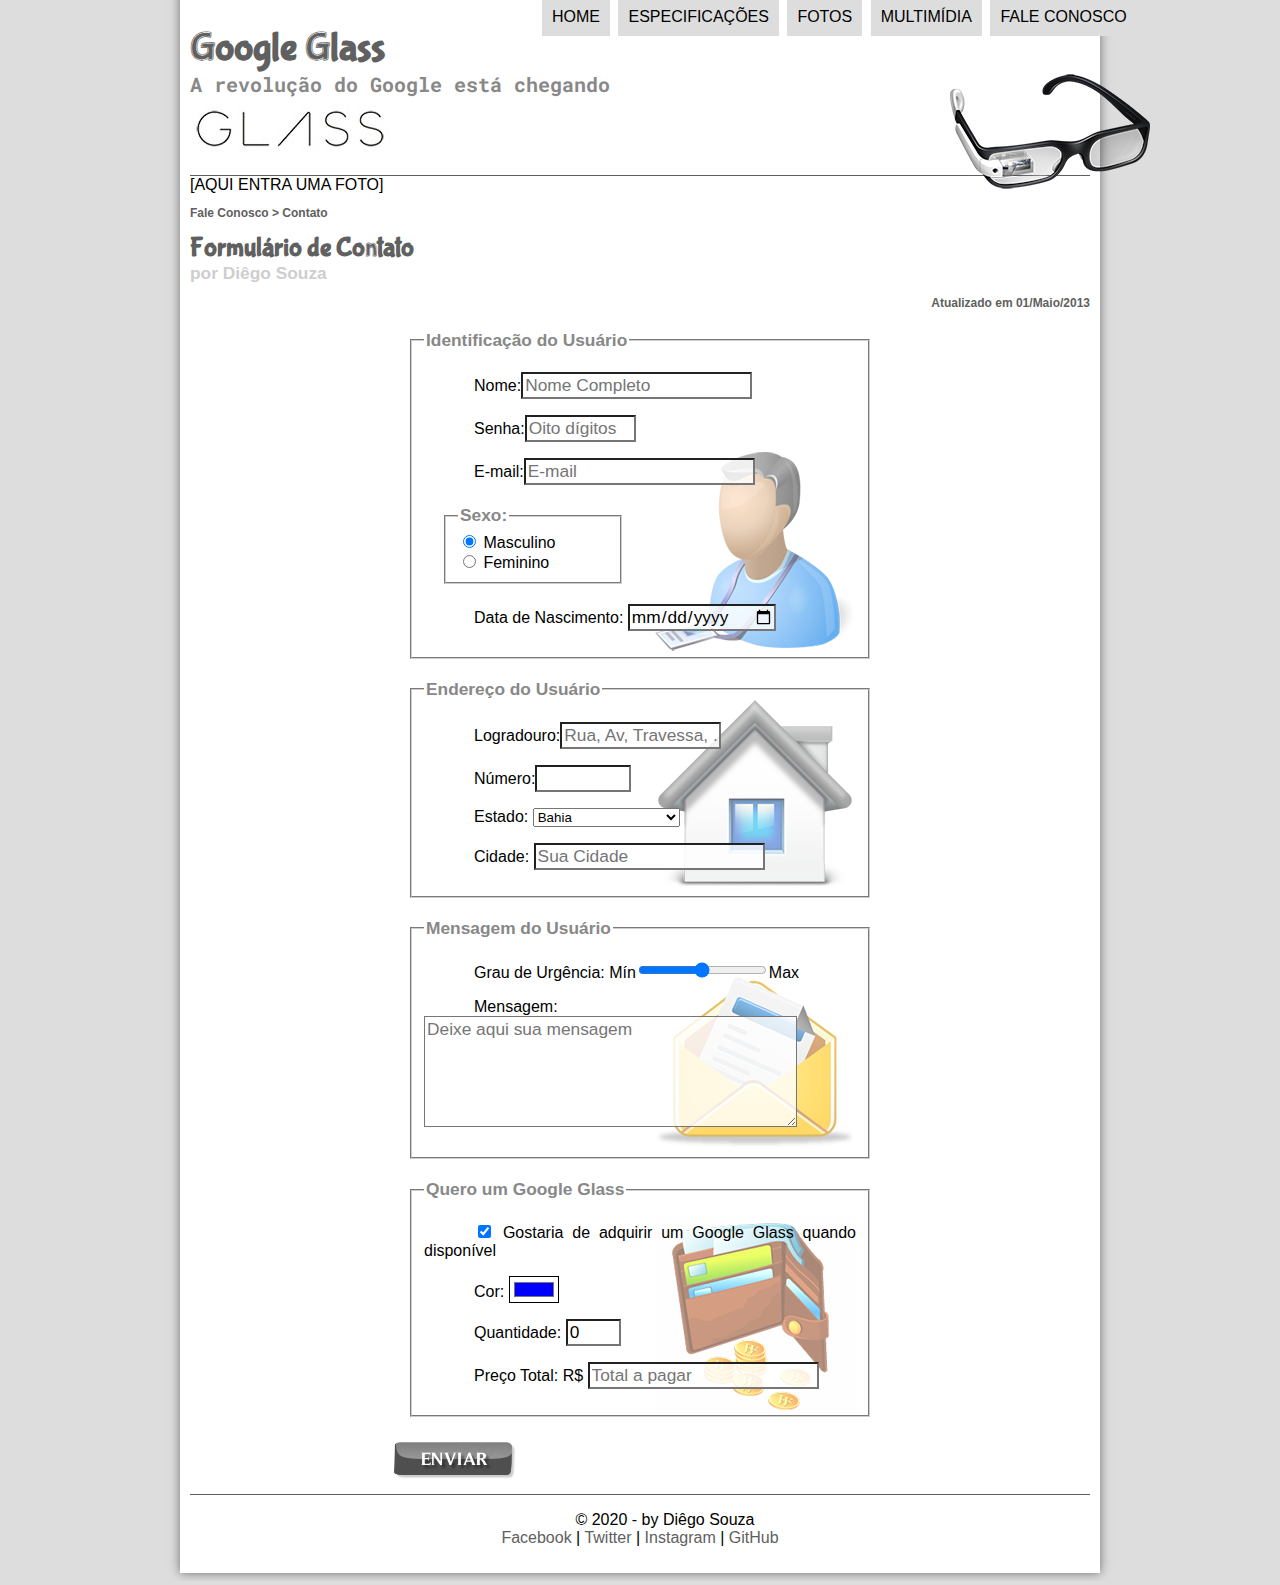
<file: fale-conosco.html>
<!DOCTYPE html>
<html lang="pt-br">
    <head>
        <title>Tudo Sobre Google Glass</title>
        <meta charset="utf-8"/>
        <link rel="stylesheet" type="text/css" href="_css/estilo.css"/>
        <link rel="stylesheet" type="text/css" href="_css/form.css"/>
        <script language="javascript" src="_javascript/funcoes.js"></script>
        <script>
            function calc_total(){
                var qtd = parseInt(document.getElementById('cQtd').value);
                tot = qtd * 1500;
                document.getElementById('cTot').value = tot;
            }
        </script>
    </head>

    <body>
        <div id="interface"><!--Inicio da DIV Principal -->
           <header id="cabecalho"> <!--TAG utilizada para delimitar conteúdo de cabeçalho.-->
                <hgroup> <!--TAG utilizada para agrupar títulos que tenha relação entre si.-->
                    <h1>Google Glass</h1>
                    <h2>A revolução do Google está chegando</h2>
                </hgroup>
                <img id="icone" src="_imagens/glass-oculos-preto-peq.png"/> <!--TAG para inserir uma imagem. -->

                <nav id="menu"> <!--Tag para criar um container de navegação.-->
                    <h1>Menu Principal</h1>
                    <ul><!--Tag utilizada para criar listas não ordenadas.-->
                        <li onmouseover="mudaFoto('_imagens/home.png')" 
                            onmouseout="mudaFoto('_imagens/contato.png')">
                            <a href="index.html">Home</a>
                        </li>
                        <li onmouseover="mudaFoto('_imagens/especificacoes.png')"
                            onmouseout="mudaFoto('_imagens/contato.png')">
                            <a href="specs.html">Especificações</a>
                        </li>

                        <li onmouseover="mudaFoto('_imagens/fotos.png')"
                            onmouseout="mudaFoto('_imagens/contato.png')">
                            <a href="fotos.html">Fotos</a>
                        </li>

                        <li onmouseover="mudaFoto('_imagens/multimidia.png')"
                            onmouseout="mudaFoto('_imagens/contato.png')">
                            <a href="multimidia.html">Multimídia</a>
                        </li>

                        <li onmouseover="mudaFoto('_imagens/contato.png')"
                            onmouseout="mudaFoto('_imagens/contato.png')">
                            <a href="fale-conosco.html">Fale conosco</a>
                        </li>
                    </ul>
                 </nav>
            </header>

            [AQUI ENTRA UMA FOTO]


            <section id="corpo-full">
                <article id="noticia-principal">
                    <header id="cabecalho-artigo">
                        <hgoup>
                            <h3>Fale Conosco > Contato</h3>
                            <h1>Formulário de Contato</h1>
                            <h2>por Diêgo Souza</h2>
                            <h3 class="direita">Atualizado em 01/Maio/2013</h3>
                        </hgoup> 
                    </header>                   
                </article>
            </section>

            <form method="_post" id="fContato" action="" oninput="calc_total()">
                <fieldset id="usuario">
                    <legend>Identificação do Usuário</legend>
                        <p><label for="cNome">Nome:</label><input type="text" name="tNOme" id="cNome" size="20" maxlength="30" placeholder="Nome Completo"/></p>
                        <p><label for="cSenha">Senha:</label><input type="password" name="tSenha" id="cSenha" size="8" maxlength="8" placeholder="Oito dígitos"/></p>
                        <p><label for="cMail">E-mail:</label><input type="email" name="tMail" id="cMail" size="20" max="40" placeholder="E-mail" /></p>
                            <fieldset id="sexo">
                                <legend>Sexo:</legend> 
                                <input type="radio" name="tSexo" id="cMasc" checked/><label for="cMasc"> Masculino</label></br>
                                <input type="radio" name="tSexo" id="cFem"/><label for="cFem"> Feminino</label>
                            </fieldset>
                    

                        <p>Data de Nascimento: <input type="date" name="tDate" id="cName"/> </p>
                </fieldset>

                <fieldset id="endereco">
                    <legend>Endereço do Usuário</legend>
                        <p><label for="cRua">Logradouro:</label><input type="text" name="tRua" id="cRua" size="13" maxlength="80" placeholder="Rua, Av, Travessa, ..." /></p>
                        <p><label for="cNum">Número:</label><input type="number" name="tNum" id="cNum" min="0" max="99999" /></p>
                        <p>
                            <label for="cEst">Estado:</label>
                            <select name="tEsta" id="cEst">
                                <optgroup label="Região Nordeste">
                                    <option value="BA" selected>Bahia</option>
                                    <option value="PE" >Pernambuco</option>
                                    <option value="SE" >Sergipe</option>
                                </optgroup>

                                <optgroup label="Região Suldeste">
                                    <option value="RJ" >Rio de Janeiro</option>
                                    <option value="SP" >São Paulo</option>
                                    <option value="MG" >Minas Gerais</option>
                                </optgroup> 
                                
                                <optgroup label="Região Sul">
                                    <option value="RS" >Rio Grande do Sul</option>
                                    <option value="PR" >Paraná</option>
                                    <option value="SC" >Santa Catariana</option>
                                </optgroup>       
                            </select>
                        
                        </p>
                        
                        <p>
                            <label for="cCid">Cidade:</label>
                            <input type="text" name="tCid" id="cCid" maxlenght="40" size="20" placeholder="Sua Cidade" list="cidades"/></p>
                            <datalist id="cidades">
                                <option value="Salvador"></option>
                                <option value="Lauro de Freitas"></option>
                                <option value="Feira de Santana"></option>
                            </datalist> 
                </fieldset>

                <fieldset id="mensagem">    
                    <legend>Mensagem do Usuário</legend>
                        <p><label for="cUrg">Grau de Urgência:</label>
                            Mín<input type="range" name="tUrg" id="cUrg" min="0" max="10" step="1"/>Max
                        </p>
                        <p><label for="cMsg">Mensagem:</label>
                            <textarea name="tMsg" id="cMsg" cols="35" rows="5" placeholder="Deixe aqui sua mensagem"></textarea>
                        </p>
                </fieldset>    

                <fieldset id="pedido">    
                    <legend>Quero um Google Glass</legend>
                    <p><input type="checkbox" form="cPed" checked/>
                     <label for="cPed">Gostaria de adquirir um Google Glass quando disponível</label>
                    </p> 
                    <p><label for="cCor">Cor:</label>
                        <input type="color" name="tCor" id="cCor" value="#0000FF"/>
                    </p> 
                    <p><label for="cQtd">Quantidade:</label>
                        <input type="number" name="tQtd" id="cQtd" min="0" max="5" value="0"/>
                    </p> 
                    <p><label for="cTot">Preço Total: R$</label>
                        <input type="text" name="tTot" id="cTot" placeholder="Total a pagar" readonly/>
                    </p> 
                </fieldset>    

                <!-- <input type="submit" value="Enviar"/> --> 
                <input type="image" name="tEnviar" src="_imagens/botao-enviar.png" /> 
            </form>

            <footer id="rodape">
                <p> &copy; 2020 - by Diêgo Souza<br/>
                    <a href="http://facebook.com" target="_blank" >Facebook</a> | 
                    <a href="http://twitter.com" target="_blank" > Twitter </a> |
                    <a href="http://instagram.com" target="_blank" > Instagram </a> | 
                    <a href="http://github.com" target="_blank" > GitHub </a>
                </p>
            </footer>
        </div><!--Fim da DIV Principal -->
    </body>
</html>
</file>
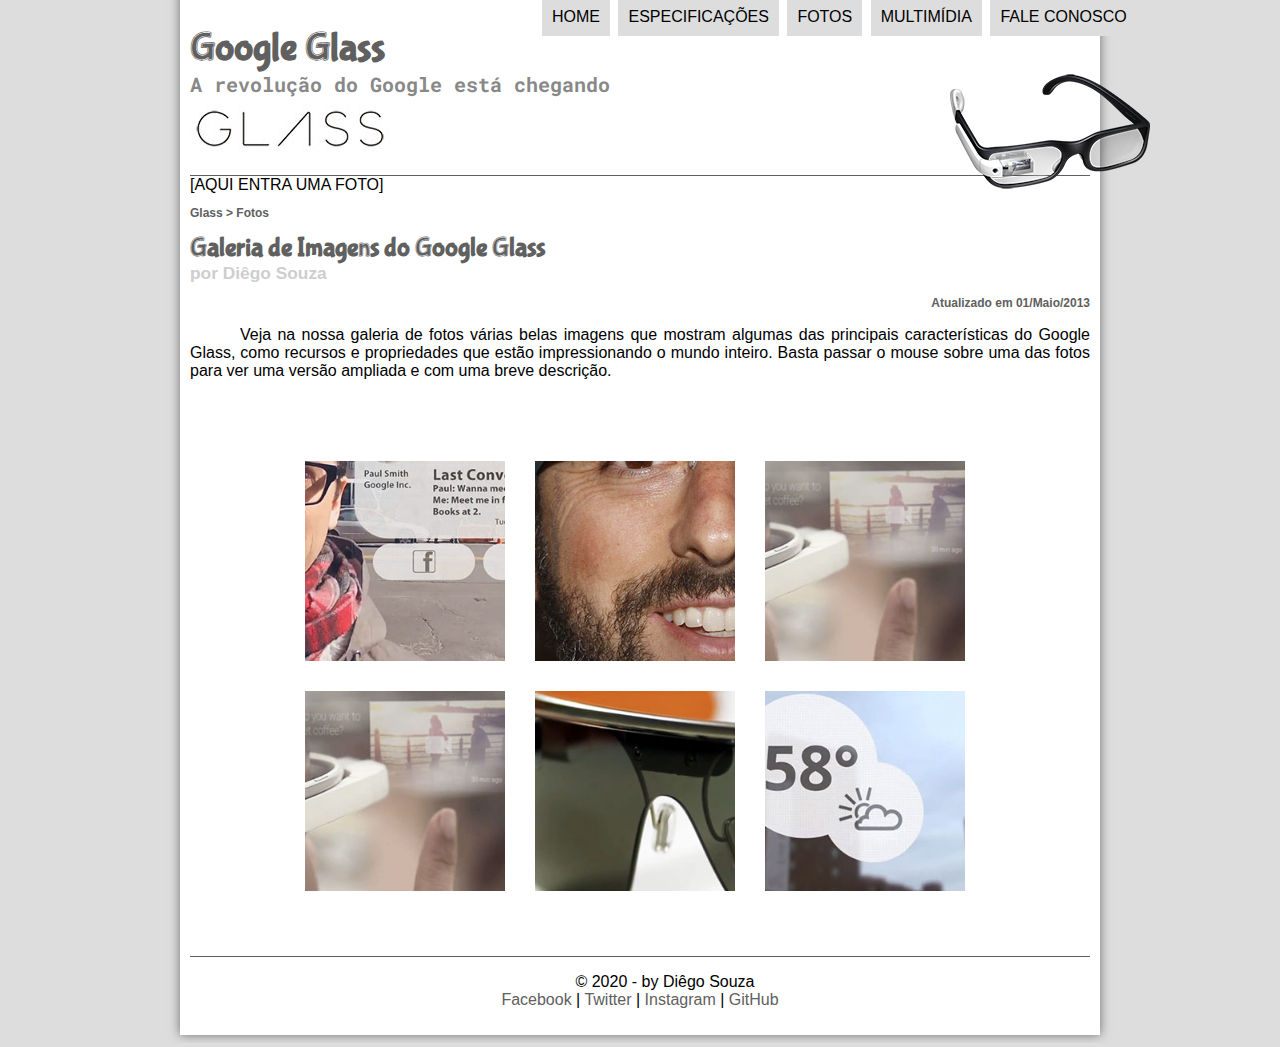
<file: fotos.html>
<!DOCTYPE html>
<html lang="pt-br">
    <head>
        <title>Tudo Sobre Google Glass</title>
        <meta charset="utf-8"/>
        <link rel="stylesheet" type="text/css" href="_css/estilo.css"/>
        <link rel="stylesheet" type="text/css" href="_css/fotos.css"/>
        <script language="javascript" src="_javascript/funcoes.js"></script>
    </head>

    <body>
        <div id="interface"><!--Inicio da DIV Principal -->
           <header id="cabecalho"> <!--TAG utilizada para delimitar conteúdo de cabeçalho.-->
                <hgroup> <!--TAG utilizada para agrupar títulos que tenha relação entre si.-->
                    <h1>Google Glass</h1>
                    <h2>A revolução do Google está chegando</h2>
                </hgroup>
                <img id="icone" src="_imagens/glass-oculos-preto-peq.png"/> <!--TAG para inserir uma imagem. -->

                <nav id="menu"> <!--Tag para criar um container de navegação.-->
                    <h1>Menu Principal</h1>
                    <ul><!--Tag utilizada para criar listas não ordenadas.-->
                        <li onmouseover="mudaFoto('_imagens/home.png')" 
                            onmouseout="mudaFoto('_imagens/fotos.png')">
                            <a href="index.html">Home</a>
                        </li>
                        <li onmouseover="mudaFoto('_imagens/especificacoes.png')"
                            onmouseout="mudaFoto('_imagens/fotos.png')">
                            <a href="specs.html">Especificações</a>
                        </li>

                        <li onmouseover="mudaFoto('_imagens/fotos.png')"
                            onmouseout="mudaFoto('_imagens/fotos.png')">
                            <a href="fotos.html">Fotos</a>
                        </li>

                        <li onmouseover="mudaFoto('_imagens/multimidia.png')"
                            onmouseout="mudaFoto('_imagens/fotos.png')">
                            <a href="multimidia.html">Multimídia</a>
                        </li>

                        <li onmouseover="mudaFoto('_imagens/contato.png')"
                            onmouseout="mudaFoto('_imagens/fotos.png')">
                            <a href="fale-conosco.html">Fale conosco</a>
                        </li>
                    </ul>
                 </nav>
            </header>

            [AQUI ENTRA UMA FOTO]

            <section id="corpo-full">
                <article id="noticia-principal">
                    <header id="cabecalho-artigo">
                        <hgoup>
                            <h3>Glass > Fotos</h3>
                            <h1>Galeria de Imagens do Google Glass</h1>
                            <h2>por Diêgo Souza</h2>
                            <h3 class="direita">Atualizado em 01/Maio/2013</h3>
                        </hgoup> 
                    </header>                   
                </article>
            </section>

            <p>
                Veja na nossa galeria de fotos várias belas imagens que mostram algumas das principais características 
                do Google Glass, como recursos e propriedades que estão impressionando o mundo inteiro. 
                Basta passar o mouse sobre uma das fotos para ver uma versão ampliada e com uma breve descrição.
            </p>

            <ul id="album-fotos">
               <li id="foto01"><span>Agenda e lembretes</span></li> 
               <li id="foto02"><span>Sergey Brin usando o Glass</span></li> 
                <li id="foto03"><span> Leve e compacto</span></li> 
                <li id="foto04"><span>Sensação de uma tela de 50"</span></li> 
                <li id="foto05"><span>Vários tipos de lente</span></li> 
                <li id="foto06"><span>Informações importantes</span></li> 
            </ul>

            <footer id="rodape">
                <p> &copy; 2020 - by Diêgo Souza<br/>
                    <a href="http://facebook.com" target="_blank" >Facebook</a> | 
                    <a href="http://twitter.com" target="_blank" > Twitter </a> |
                    <a href="http://instagram.com" target="_blank" > Instagram </a> | 
                    <a href="http://github.com" target="_blank" > GitHub </a>
                </p>
            </footer>
         </div><!--Fim da DIV Principal -->
    </body>
</html>
</file>
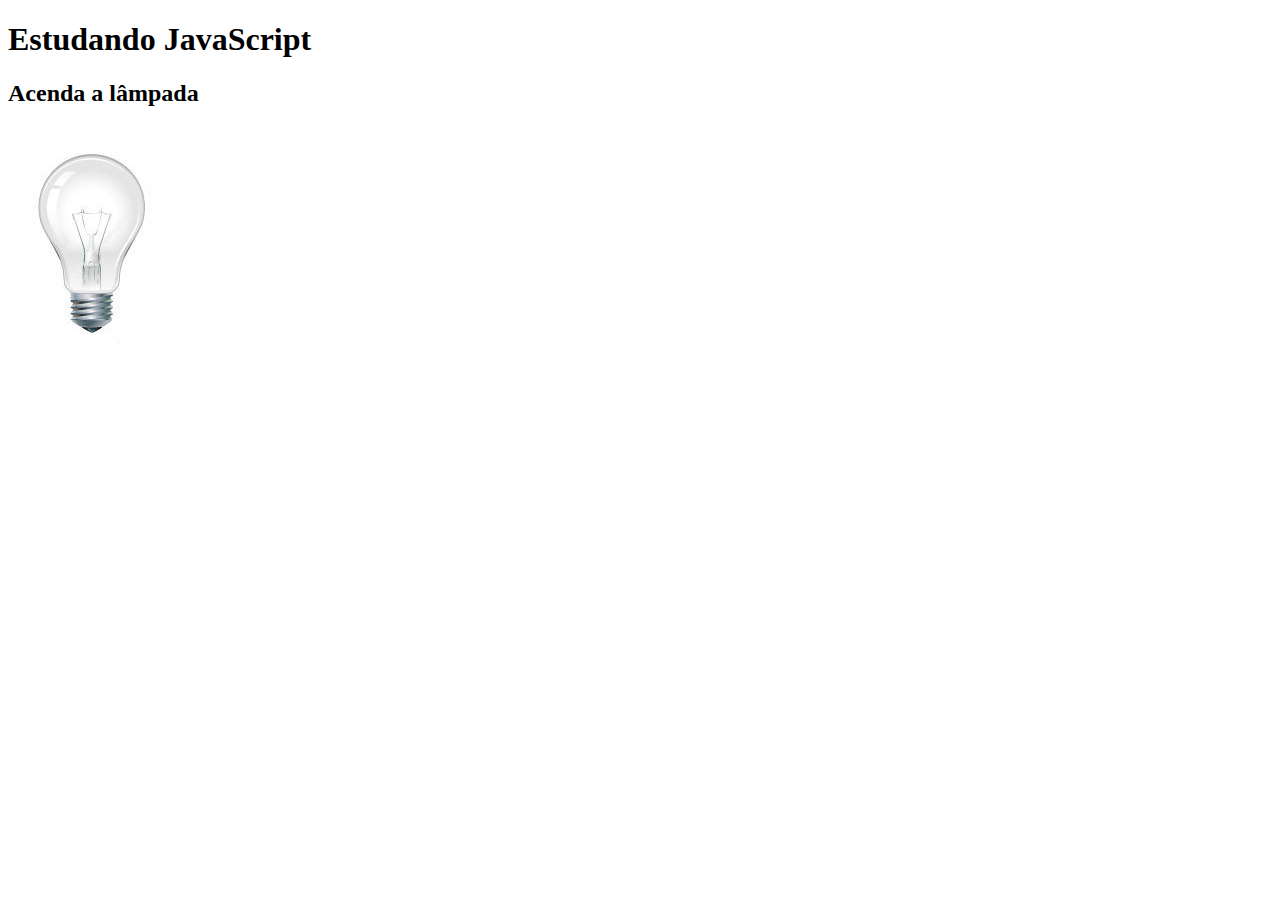
<file: _javascript/teste.html>
<!DOCTYPE html>
<html lang='pt-br'>
    <head>
        <title>Estudo de JavaScript</title>
        <meta charset="utf-8"/>
        <script>
            var quebrada = false;
            function mudaLampada(tipo){
                if(!quebrada){
                    document.getElementById("luz").src = "../_imagens/" + tipo + ".jpg";
                    if(tipo == 'lampada-quebrada'){
                        quebrada = true;
                    }
                }  
            }

            /*
                function apagaLampada(){
                    document.getElementById("luz").src="../_imagens/lampada-apagada.jpg";
                }

                function quebraLampada(){
                    document.getElementById("luz").src="../_imagens/lampada-quebrada.jpg";
                }
            */
        </script>
    </head>

    <body>
        <div>
            <h1>Estudando JavaScript</h1>
            <script>
                //alert("Hello World!");
                //document.write("Hello World!");

                //document.write("Hoje é dia: " + Date());

            </script>

            <h2>Acenda a lâmpada</h2>
            <!--
                <img src="../_imagens/lampada-apagada.jpg" onclick="acendaLampada()"/>
                <img src="../_imagens/lampada-apagada.jpg" onmousemove="acendaLampada()"/>
            -->

            <img src="../_imagens/lampada-apagada.jpg" id="luz" onmousemove="mudaLampada('lampada-acesa')" 
                onmouseout="mudaLampada('lampada-apagada')" 
                onclick="mudaLampada('lampada-quebrada')"
            />
            
            </div>
    </body>
</html>
</file>
<file: _css/estilo.css>
@charset "utf-8";
@import url('https://fonts.googleapis.com/css2?family=Roboto+Mono&display=swap');
@font-face{
    font-family: 'FonteLogo';
    src: url(../_fonts/bubblegum-sans-regular.otf);
}

body{
    font-family: arial, sans-serif;
    background-color: #dddddd;
    color: rgba(0, 0, 0, 1);
}

div#interface{
    width: 900px;
    background-color: white;
    /*cima, direita, baixo, esquerdo*/
    margin: -20px auto 0px auto;  /*Centraliza a div principal na tela.*/
    box-shadow: 0px 0px 10px rgba(0, 0, 0, 0.5);
    padding: 10px;  /*Se os valores forem iguais, basta informar uma única vez.*/
}

p{
    text-align: justify; 
    text-indent: 50px;
}

a{
    color: #606060;
    text-decoration: none;
}

a:hover{
    text-decoration: underline;
}

/*Configuração do cabeçalho da página.*/
header#cabecalho img#icone{
    position: absolute;
    left: 950px;
    top: 70px;
}

header#cabecalho{
    border-bottom: 1px #606060 solid;
    height: 150px;
    background: url("../_imagens/glass-logo-peq.jpg") no-repeat 0px 80px; 
    
}

header#cabecalho h1{
    font-family: 'FonteLogo', sans-serif;
    font-size: 30pt;
    color: #606060;
    text-shadow: 1px 1px 1px rgba(0, 0, blue0, .6);
    padding: 0px;
    margin-bottom: 0px;
}

header#cabecalho h2{
  font-family: 'Roboto Mono', monospace;
  font-size: 15pt;
  color: #888888;
  padding: 0px;
  margin-top: 0px;
}

/*Formatação de Imagens com legendas.*/

figure.foto-legenda{
    position: relative;
    border: 8px solid white;
    box-shadow: 1px 1px 4px black;
    
    width: 90%; /*Reduzir caixa que a imagem homem e mulher está dentro.*/
}

/*Reduzir imagem homem e mulher*/
figure.foto-legenda img{
    width: 100%;
    height: 100%;
}

figure.foto-legenda figcaption{
    opacity: 0; /*Deixa o a legenda do figcaption "invisivel".*/
    position: absolute;
    top: 0px;
    background-color: rgba(0, 0, 0, .4);
    color: white;
    width: 100%;
    height: 100%;
    padding: 10px;
    box-sizing: border-box;
    transition: opacity 1s; /*Cria uma transição ao passar o mouse por cima que dura 1 segundo.*/
}
figure.foto-legenda:hover figcaption{
    opacity: 1; /*Deixa o a legenda do figcaption "visivel" ao passar o mouse.*/
}

/*FORMATAÇÃO DO MENU*/

nav#menu{
    display: block; /*Deixa o menu como um bloco*/
}

nav#menu ul{
    list-style: none; /*remover os marcadores da lista*/
    text-transform: uppercase; /*Deixar o menú maiúsculo.*/
    position: absolute; /*Deixa livre na página para configurar onde quiser.*/
    top: -20px;
    left: 500px;  /*de 300px passei para 500px*/
}

nav#menu li{
    display: inline-block;/*coloca os itens um ao lado do outro.*/
    background-color: #dddddd;
    padding: 10px;/*espaço interno do objeto*/
    margin: 2px; /*espaço externo do objeto*/
    transition: background-color 1s; /*transição/efeito ao passar a seta do mouse.*/
}

nav#menu li:hover{
    background-color: #606060; /*Ao passar a seta do mouse por cima, muda a cor.*/  

}

nav#menu h1{
    display: none; /*Esconder o texto menu principal.*/
}

nav#menu a{
    color: #000000;
    text-decoration: none;
}

nav#menu a:hover{
   color: #ffffff; /*Ao passar a seta do mouse por cima do menu muda a cor para branco.*/
    text-decoration: underline; /*Ao passar a seta do mouse por cima a opção fica sublinhada.*/
}

section#corpo{
    display: block;
    width: 500px;
    float: left;
    border-right: 1px solid #606060;
    padding-right: 20px;
}

article#noticia-principal h1{
  font-family: 'FonteLogo', sans-serif;
  font-size: 20pt;
  color: #606060;
  margin-bottom: 0px;
  margin-top: 0px;
}

.direita{
    text-align: right;
}
article#noticia-principal h2{
   font-size: 13pt;
   color: #cecece;
   background-color: #ffffff;
   margin: 0px;
}

article#noticia-principal h3{
    font-size: 12px;
    color: #606060;
    
}


table#tabelaspec{
    border: 1px solid #606060;
    border-spacing: 0px; /*Remover os espaços entre as linhas da tabela*/
    margin-left: auto;
    margin-right: auto;
}

table#tabelaspec td{
    border: 1px solid #606060;
    padding: 10px;
    text-align: center;
    vertical-align: middle;
    
}

table#tabelaspec tr{
    border: 1px solid #606060;
}

table#tabelaspec td.ce{
    color: #ffffff;
    background-color: #606060;
    vertical-align: top;
    font-weight: bold;
}

table#tabelaspec td.cd{
    background-color: #cecece;
}
table#tabelaspec caption{
    color: #888888;
    font-size: 13pt;
    font-weight: bold;
}


table#tabelaspec caption span{
    display: block;
    float: right;
    color: #000000;
    font-size: 8pt;
    margin-top: 10px;
}

aside#lateral{
    display: block;
    width: 350px; /*350px*/
    float: right;
    background-color: #dddddd;
    padding: 10px;
    margin-top: 10px;
    box-shadow: 2px 2px 2px rgba(0, 0, 0, rgba(0, 0, 0, 0.5));
}

video#video-aside{
    display: block;
    position: relative;
    width: 350px;
}

video#video-01{
    display: block;
    position: relative;
    left: 61px;
}



aside#lateral h1{
    font-family: 'FonteLogo', sans-serif;
    font-size: 20pt;
    color: #606060;
    margin-top: 0px;
}

aside#lateral h2{
    background-color: #606060;
    font-size: 13pt;
    color: #ffffff;
    padding: 5px;

}

footer#rodape{
    clear: both;
    border-top: 1px solid #606060;
}
footer#rodape p{
    text-align: center;
}
</file>
<file: _css/form.css>
@charset "utf-8";

form{
    width: 500px;
    margin: auto; /*para deixar centralizado*/
}

input, textarea{
    font-family: sans-serif;
    font-weight: normal;
    font-size: 13pt;
    background-color: rgba(255, 255, 255, 0.8);
}
input:hover, textarea:hover{
    background-color: #dddddd;
}

legend{
    color: #888888;
    font-weight: bold;
    font-size: 13pt;
    font-family: sans-serif;
}

fieldset{
    border-color: #cecece;
    margin: 20px;
}

fieldset#sexo{
    width: 150px;
}

fieldset#usuario{
    background: url("../_imagens/icone-contato.png") no-repeat 95% 95%;
}

fieldset#endereco{
    background: url("../_imagens/icone-endereco.png") no-repeat 95% 95%;
}

fieldset#mensagem{
    background: url("../_imagens/icone-mensagem.png") no-repeat 95% 95%;
}

fieldset#pedido{
    background: url("../_imagens/icone-pagamento.png") no-repeat 95% 95%;
}
</file>
<file: _css/fotos.css>
@charset "UTF-8";

ul#album-fotos{
    width: 700px;
    margin: 0 auto;
    padding: 50px;
    overflow: hidden;
    list-style: none;
}

ul#album-fotos li{
    float: left;
    width: 200px;
    height: 200px;
    margin: 10px;
    border: 5px solid #ffffff;
    background-color: #ffffff;
    box-shadow: 1px 1px 3px rgba(0, 0, 0, 0,4);
    -webkit-transition: all .4s ease-in;

}

ul#album-fotos li span{
    opacity: 0;
    color: #ffffff;
    text-shadow: 1px 1px 1px #000000;
    background-color: rgba(0, 0, 0, .3);
    font-size: 9pt;
    line-height: 370px;
    padding: 5px;
}


ul#album-fotos li:hover{
    -webkit-transform: scale(1.5);
}


ul#album-fotos li:hover span{
    opacity: 1;
}


ul#album-fotos li#foto01{
    background: url("../_imagens/galeria-01.jpg") no-repeat;
    background-position: 50% 50%;
    background-size: 400px 400px;
    background-color: #ffffff;
}

ul#album-fotos li#foto01:hover{
    background-position: 0px 0px;
    background-size: 200px 200px;
}

ul#album-fotos li#foto02{
    background: url("../_imagens/galeria-02.jpg") no-repeat;
    background-position: 50% 50%;
    background-size: 400px 400px;
    background-color: #ffffff;
}

ul#album-fotos li#foto02:hover{
    background-position: 0px 0px;
    background-size: 200px 200px;
}

ul#album-fotos li#foto03{
    background: url("../_imagens/galeria-04.jpg") no-repeat;
    background-position: 50% 50%;
    background-size: 400px 400px;
    background-color: #ffffff;
}

ul#album-fotos li#foto03:hover{
    background-position: 0px 0px;
    background-size: 200px 200px;
}

ul#album-fotos li#foto04{
    background: url("../_imagens/galeria-04.jpg") no-repeat;
    background-position: 50% 50%;
    background-size: 400px 400px;
    background-color: #ffffff;
}

ul#album-fotos li#foto04:hover{
    background-position: 0px 0px;
    background-size: 200px 200px;
}


ul#album-fotos li#foto05{
    background: url("../_imagens/galeria-05.jpg") no-repeat;
    background-position: 50% 50%;
    background-size: 400px 400px;
    background-color: #ffffff;
}

ul#album-fotos li#foto05:hover{
    background-position: 0px 0px;
    background-size: 200px 200px;
}

ul#album-fotos li#foto06{
    background: url("../_imagens/galeria-06.jpg") no-repeat;
    background-position: 50% 50%;
    background-size: 400px 400px;
    background-color: #ffffff;
}

ul#album-fotos li#foto06:hover{
    background-position: 0px 0px;
    background-size: 200px 200px;
}
</file>
